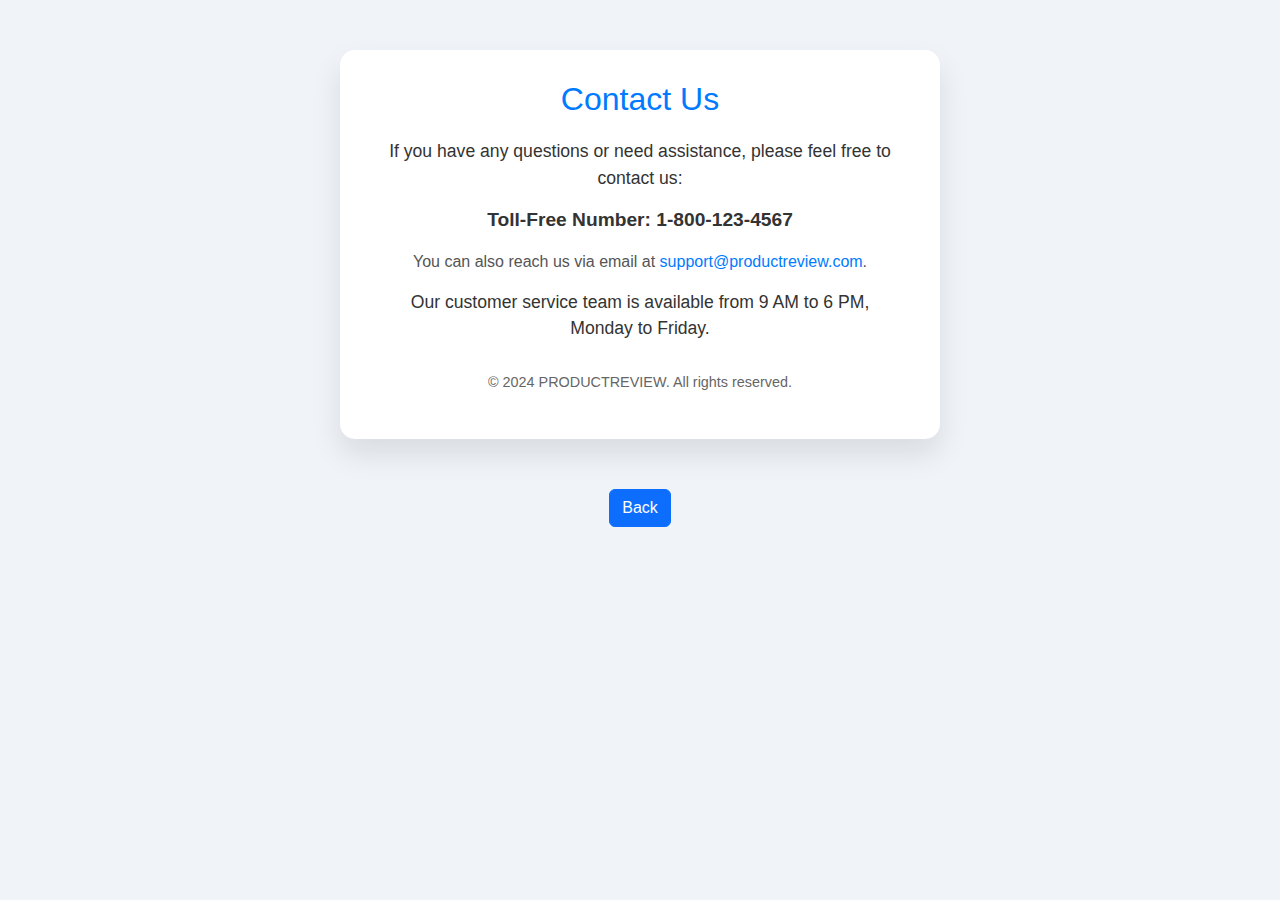
<file: contact.html>
<!DOCTYPE html>
<html lang="en">
<head>
    <meta charset="UTF-8">
    <meta name="viewport" content="width=device-width, initial-scale=1.0">
    <link rel="shortcut icon" type="x-icon" href="logo.png">
    <title>Contact Us</title>
    <link href="https://cdn.jsdelivr.net/npm/bootstrap@5.3.3/dist/css/bootstrap.min.css" rel="stylesheet">
    <style>
        body {
            background: #f0f4f8;
            font-family: 'Arial', sans-serif;
            color: #333;
        }
    
        .contact-container {
            background: #ffffff;
            padding: 30px;
            border-radius: 15px;
            box-shadow: 0px 15px 30px rgba(0, 0, 0, 0.1);
            max-width: 600px;
            margin: 50px auto;
            text-align: center;
        }
        .contact-container h2 {
            font-size: 2rem;
            margin-bottom: 20px;
            color: #007bff;
        }
        .contact-info {
            margin: 20px 0;
        }
        .contact-info p {
            margin-bottom: 15px;
            font-size: 1.1rem;
        }
        .contact-info a {
            color: #007bff;
            text-decoration: none;
        }
        .contact-info a:hover {
            text-decoration: underline;
        }
        .contact-info .phone-number {
            font-size: 1.2rem;
            font-weight: bold;
        }
        .contact-info .email {
            font-size: 1rem;
            color: #555;
        }
        .footer {
            margin-top: 30px;
            font-size: 0.9rem;
            color: #666;
        }
        .button{
            display: flex;
            flex-direction: row;
            justify-content: center;
        }
    </style>
</head>
<body>
    
    <div class="container">
        <div class="contact-container">
            <h2>Contact Us</h2>
            <div class="contact-info">
                <p>If you have any questions or need assistance, please feel free to contact us:</p>
                <p class="phone-number"><strong>Toll-Free Number:</strong> 1-800-123-4567</p>
                <p class="email">You can also reach us via email at <a href="mailto:support@productreview.com">support@productreview.com</a>.</p>
                <p>Our customer service team is available from 9 AM to 6 PM,<br> Monday to Friday.</p>
            </div>
            <div class="footer">
                <p>© 2024 PRODUCTREVIEW. All rights reserved.</p>
            </div>
        </div>
        <div class="button">
            <button id="button1" class="btn btn-primary" type="button">Back</button>
        </div>
    </div>
    <script>
        let button1=document.querySelector("#button1");
        button1.addEventListener("click",()=>{
            window.location.href="index.html";
        })
    </script>
</body>
</html>
</file>
